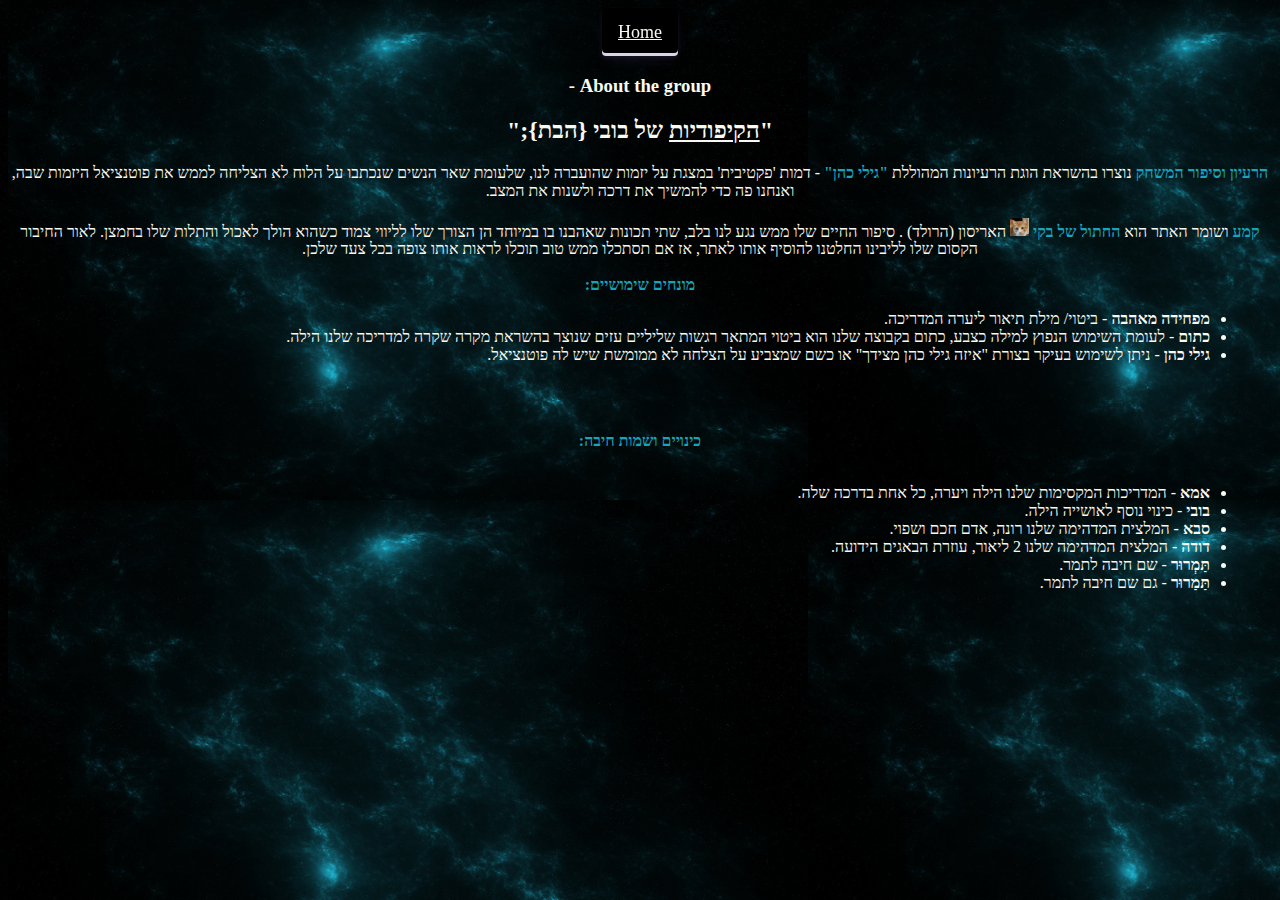
<file: about.html>
<!DOCTYPE html>
<html>

<head>
  <meta charset="utf-8">
  <meta name="viewport" content="width=device-width">
  <title>About🦔</title>
  <link href="style.css" rel="stylesheet" type="text/css" />
  <link rel="icon" type="image/x-icon" href="faviconLogoS.ico" />
</head>

<body id="about">
  <button> <a href="index.html">Home</a> </button>
  <h3>About the group -</h3> 
  <h2>"<a href = "https://youtu.be/nrsnN23tmUA">הקיפודיות</a> של בובי {הבת};"</h2>
  <p><b id="nR2">הרעיון וסיפור המשחק</b> נוצרו בהשראת הוגת הרעיונות המהוללת <b id="nR2">"גילי כהן"</b> - דמות 'פקטיבית' במצגת על יזמות שהועברה לנו, שלעומת שאר הנשים שנכתבו על הלוח לא הצליחה לממש את פוטנציאל היזמות שבה, ואנחנו פה כדי להמשיך את דרכה ולשנות את המצב.
    <br>
    <br>
<b id="nR2">קמע</b> ושומר האתר הוא <b id="nR2">החתול של בקי</b> <img id="small" src ="faviconLogoS.ico"> האריסון (הרולד) . סיפור החיים שלו ממש נגע לנו בלב, שתי תכונות שאהבנו בו במיוחד הן הצורך שלו לליווי צמוד כשהוא הולך לאכול והתלות שלו בחמצן. לאור החיבור הקסום שלו לליבינו החלטנו להוסיף אותו לאתר, אז אם תסתכלו ממש טוב תוכלו לראות אותו צופה בכל צעד שלכן.
<br>
    <br>
<b id="nR2">מונחים שימושיים:</b><br>
    </p>
    <ul id="munachim">
      <li><b>מפחידה מאהבה</b> - ביטוי/ מילת תיאור ליערה המדריכה.</li>
      <li><b>כתום</b> - לעומת השימוש הנפוץ למילה כצבע, כתום בקבוצה שלנו הוא ביטוי המתאר רגשות שליליים עזים שנוצר בהשראת מקרה שקרה למדריכה שלנו הילה.</li>
      <li><b>גילי כהן</b> - ניתן לשימוש בעיקר בצורת "איזה גילי כהן מצידך" או כשם שמצביע על הצלחה לא ממומשת שיש לה פוטנציאל. </li>
    </ul>
<br>
    <br>
  <p>
    <b id="nR2">כינויים ושמות חיבה:</b><br>
<br>
    <ul id="munachim">
      <li><b>אמא</b> - המדריכות המקסימות שלנו הילה ויערה, כל אחת בדרכה שלה.</li>
      <li><b>בובי</b> - כינוי נוסף לאושייה הילה.</li>
      <li><b>סבא</b> - המלצית המדהימה שלנו רונה, אדם חכם ושפוי.</li>
      <li><b>דודה</b> - המלצית המדהימה שלנו 2 ליאור, עוזרת הבאגים הידועה.</li>
      <li><b>תַּמְרוּר</b> - שם חיבה לתמר.</li>
      <li><b>תַּמַרוּר</b> - גם שם חיבה לתמר.</li>
    </ul>
  <br>
  <br>
  <br>
  <h6>שלום לך</h6>
</p>

  <script src="escapeRoom/script.js"></script>
  <script src="https://replit.com/public/js/replit-badge-v2.js" theme="dark" position="bottom-right"></script>
</body>
</html>
</file>
<file: style.css>
body {
  background: url(background.jpg);
  height: 100%;
  width: 100%;
  font-family: Staatliches;
  text-align: center;
}
#about{
  background: url(background.jpg);
  height: 100%;
  width: 100%;
  font-family: Staatliches;
  direction: rtl;
}
#munachim{
  color: #f8f9f0;
  font-family: "Copperplate", Fantasy;
  text-align: right;
}

button {
  background-color: #000000;
  color: #f3ecdd;
  font-family: "Copperplate", Fantasy;
  align-items: center;
  appearance: none;
  border-radius: 4px;
  border-width: 0;
  box-shadow: rgba(45, 35, 66, 0.4) 0 2px 4px, rgba(45, 35, 66, 0.3) 0 7px 13px -3px, #D6D6E7 0 -3px 0 inset;
  box-sizing: border-box;
  cursor: pointer;
  display: inline-flex;
  height: 48px;
  justify-content: center;
  line-height: 1;
  list-style: none;
  overflow: hidden;
  padding-left: 16px;
  padding-right: 16px;
  position: relative;
  text-align: left;
  text-decoration: none;
  transition: box-shadow .15s, transform .15s;
  user-select: none;
  -webkit-user-select: none;
  touch-action: manipulation;
  white-space: nowrap;
  will-change: box-shadow, transform;
  font-size: 18px;
}

#nR1 {
  background-color: rgb(24,162,188);
}

#nR2 {
  color: rgb(24,162,188);
}

button:hover {
  background-color: #2f4b65;
  color: #f3ecdd;
  font-family: "Copperplate", Fantasy;
  align-items: center;
  appearance: none;
  border-radius: 4px;
  border-width: 0;
  box-shadow: rgba(45, 35, 66, 0.4) 0 2px 4px, rgba(45, 35, 66, 0.3) 0 7px 13px -3px, #D6D6E7 0 -3px 0 inset;
  box-sizing: border-box;
  cursor: pointer;
  display: inline-flex;
  height: 48px;
  justify-content: center;
  line-height: 1;
  list-style: none;
  overflow: hidden;
  padding-left: 16px;
  padding-right: 16px;
  position: relative;
  text-align: left;
  text-decoration: none;
  transition: box-shadow .15s, transform .15s;
  user-select: none;
  -webkit-user-select: none;
  touch-action: manipulation;
  white-space: nowrap;
  will-change: box-shadow, transform;
  font-size: 18px;
}

#nR1:hover {
  background-color: #2f4b65;
  color: #f3ecdd;
  font-family: "Copperplate", Fantasy;
  align-items: center;
  appearance: none;
  border-radius: 4px;
  border-width: 0;
  box-shadow: rgba(45, 35, 66, 0.4) 0 2px 4px, rgba(45, 35, 66, 0.3) 0 7px 13px -3px, #D6D6E7 0 -3px 0 inset;
  box-sizing: border-box;
  cursor: pointer;
  display: inline-flex;
  height: 48px;
  justify-content: center;
  line-height: 1;
  list-style: none;
  overflow: hidden;
  padding-left: 16px;
  padding-right: 16px;
  position: relative;
  text-align: left;
  text-decoration: none;
  transition: box-shadow .15s, transform .15s;
  user-select: none;
  -webkit-user-select: none;
  touch-action: manipulation;
  white-space: nowrap;
  will-change: box-shadow, transform;
  font-size: 18px;
}

h1 {
  color: #f8f9f0;
  font-family: "Copperplate", Fantasy;
}

h2 {
  color: #f8f9f0;
  font-family: "Copperplate", Fantasy;
}

h3 {
  color: #f8f9f0;
  font-family: "Copperplate", Fantasy;
}

h4 {
  color: #f8f9f0;
  font-family: "Copperplate", Fantasy;
}

p {
  color: #f8f9f0;
  font-family: "Copperplate", Fantasy;
}

a {
  color: #f8f9f0;
  font-family: "Copperplate", Fantasy;
}

ul {
  color: #f8f9f0;
  font-family: "Copperplate", Fantasy;
  text-align: left;
  margin-right: 30px;
}

form {
  color: #f8f9f0;
  font-family: "Copperplate", Fantasy;
}

meter::-webkit-meter-optimum-value {
  background: red;
}

meter::-webkit-meter-bar {
  background: white;
}

#bigLogo {
  width: auto;
  height: 6cm;
}

#room {
  width: 10cm;
  height: auto;
}

#small{
  width: 0.5cm;
  height: auto;
}

#roomCenter {
  position: relative;
  width: 100%;
}

#backGround {
  text-align: left;
  padding: 15px;
  height: 220px;
  overflow: scroll;
}

#whoWasShe{
  text-align: left;
  padding: 15px;
  height: 200px;
  overflow: scroll;
}
</file>
